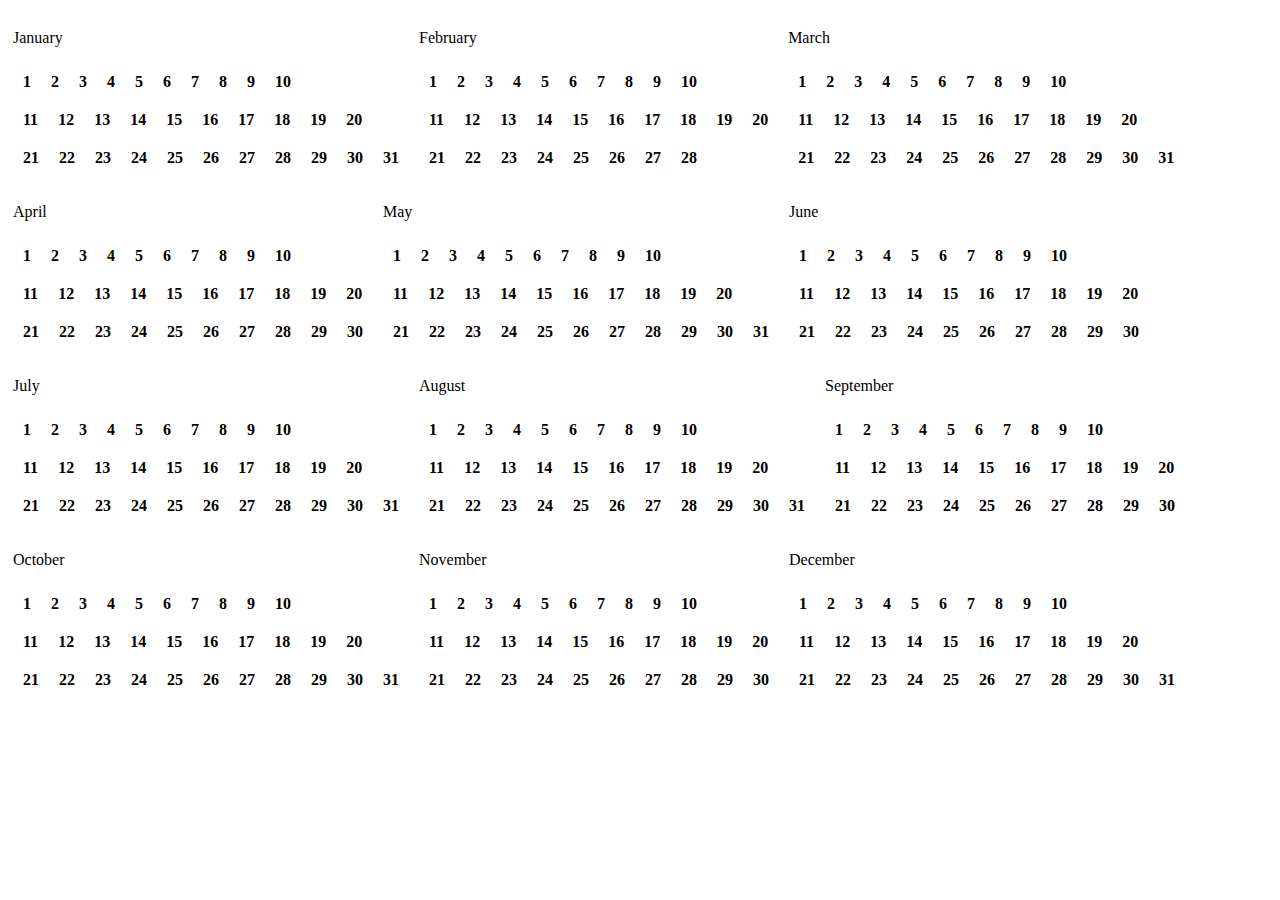
<file: kalendar/index.html>
<!DOCTYPE html>
<html lang="en">
<head>
    <meta charset="UTF-8">
    <meta http-equiv="X-UA-Compatible" content="IE=edge">
    <meta name="viewport" content="width=device-width, initial-scale=1.0">
    
    <title>Document</title>
</head>
<body>
   
    <script src="js.js"></script>
</body>
</html>
</file>
